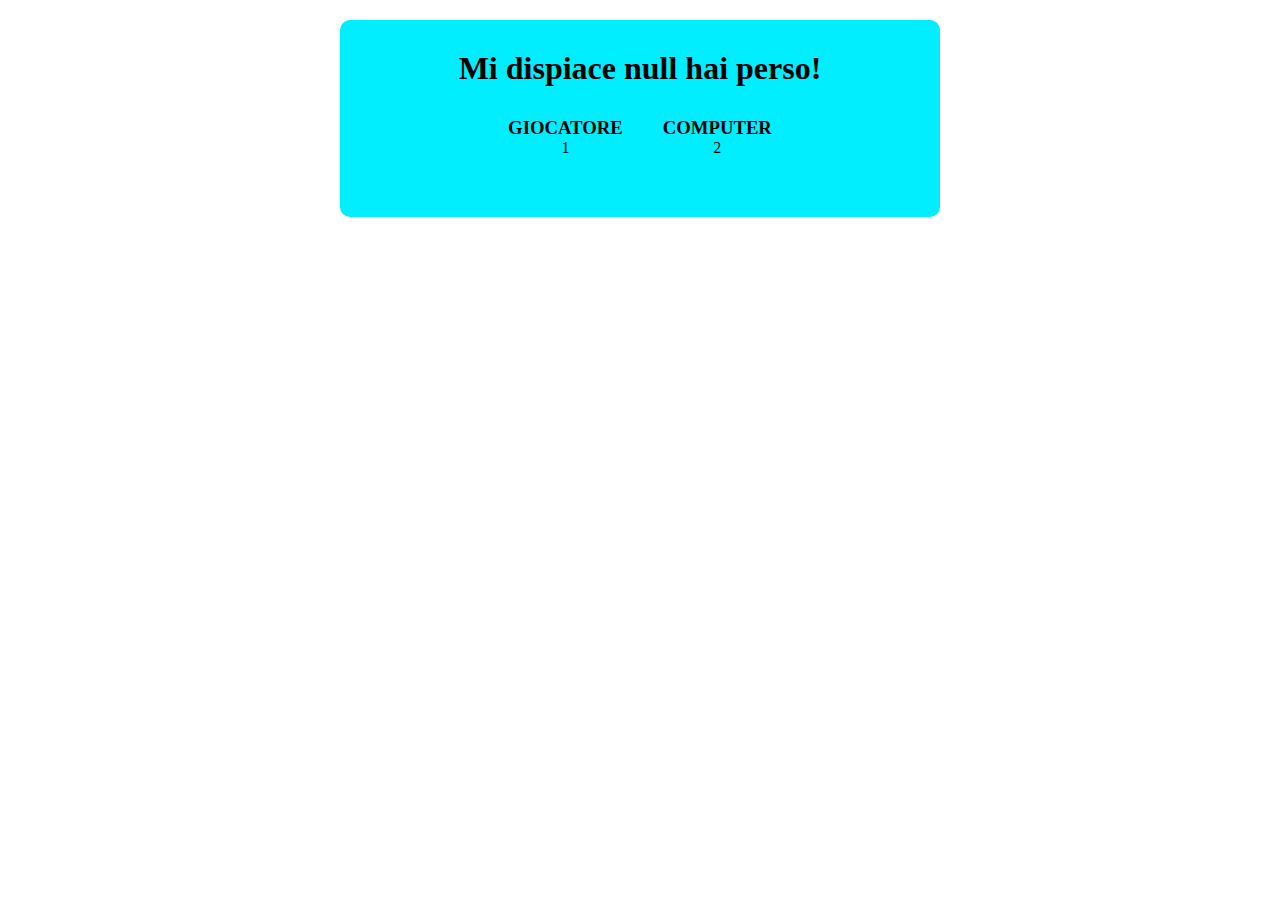
<file: dadi/index.html>
<!DOCTYPE html>
<html lang="en">
<head>
  <meta charset="UTF-8">
  <meta http-equiv="X-UA-Compatible" content="IE=edge">
  <meta name="viewport" content="width=device-width, initial-scale=1.0">
  <link rel="stylesheet" href="css/style.css">
  <title>Dadi</title>
</head>
<body>

  <div class="container">

    <h1 id="output"></h1>

    <div class="giocatori">
      
      <div class="user">

        <h3>GIOCATORE</h3>
  
        <p id="numberUser"></p>
  
      </div>
  
      <div class="computer">
        <h3>COMPUTER</h3>
  
        <p id="numberComputer"></p>
      </div>  

    </div>

    
  
  

  </div>

  

  <script src="js/script.js"></script>
</body>
</html>
</file>
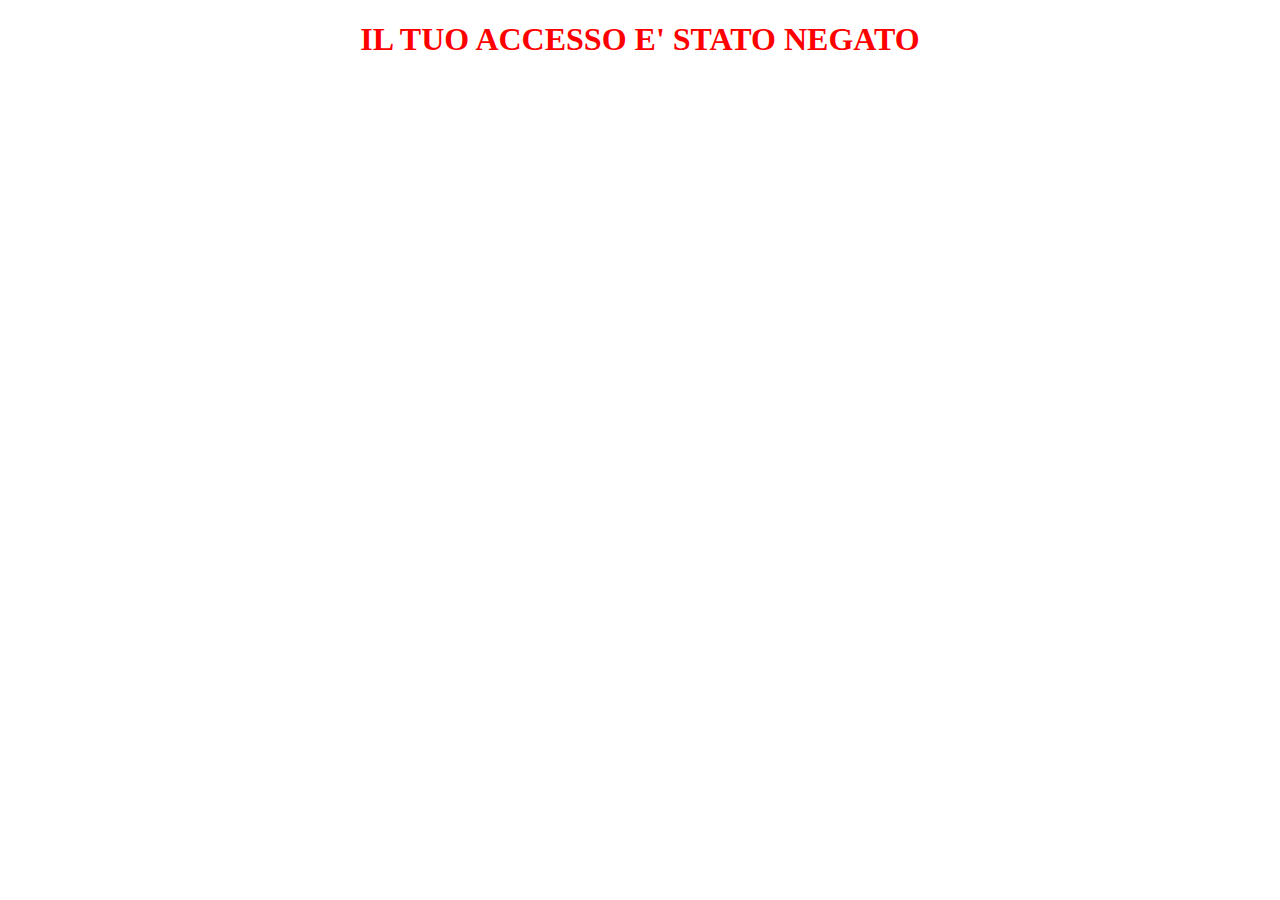
<file: mail/index.html>
<!DOCTYPE html>
<html lang="en">
<head>
  <meta charset="UTF-8">
  <meta http-equiv="X-UA-Compatible" content="IE=edge">
  <meta name="viewport" content="width=device-width, initial-scale=1.0">
  <link rel="stylesheet" href="css/style.css">
  <title>Verifica Mail</title>
</head>
<body>
   <h1 id="output"></h1>
  <script src="js/script.js"></script>
</body>
</html>
</file>
<file: dadi/css/style.css>
*{
  margin: 0;
  padding: 0;
  box-sizing: border-box;
}
.container{
  margin: 20px auto;
  padding: 30px;
  width: 600px;
  background-color:rgb(0, 238, 255);
  text-align: center;
  border-radius: 10px;
}
.giocatori{
  padding: 30px 0;
  display: flex;
  justify-content: center;
  align-items: center;
}
.user, .computer{
  padding: 0 20px;
}
</file>
<file: mail/css/style.css>
#output{
  text-align: center;
}
.denied{
  color: red;
}
</file>
